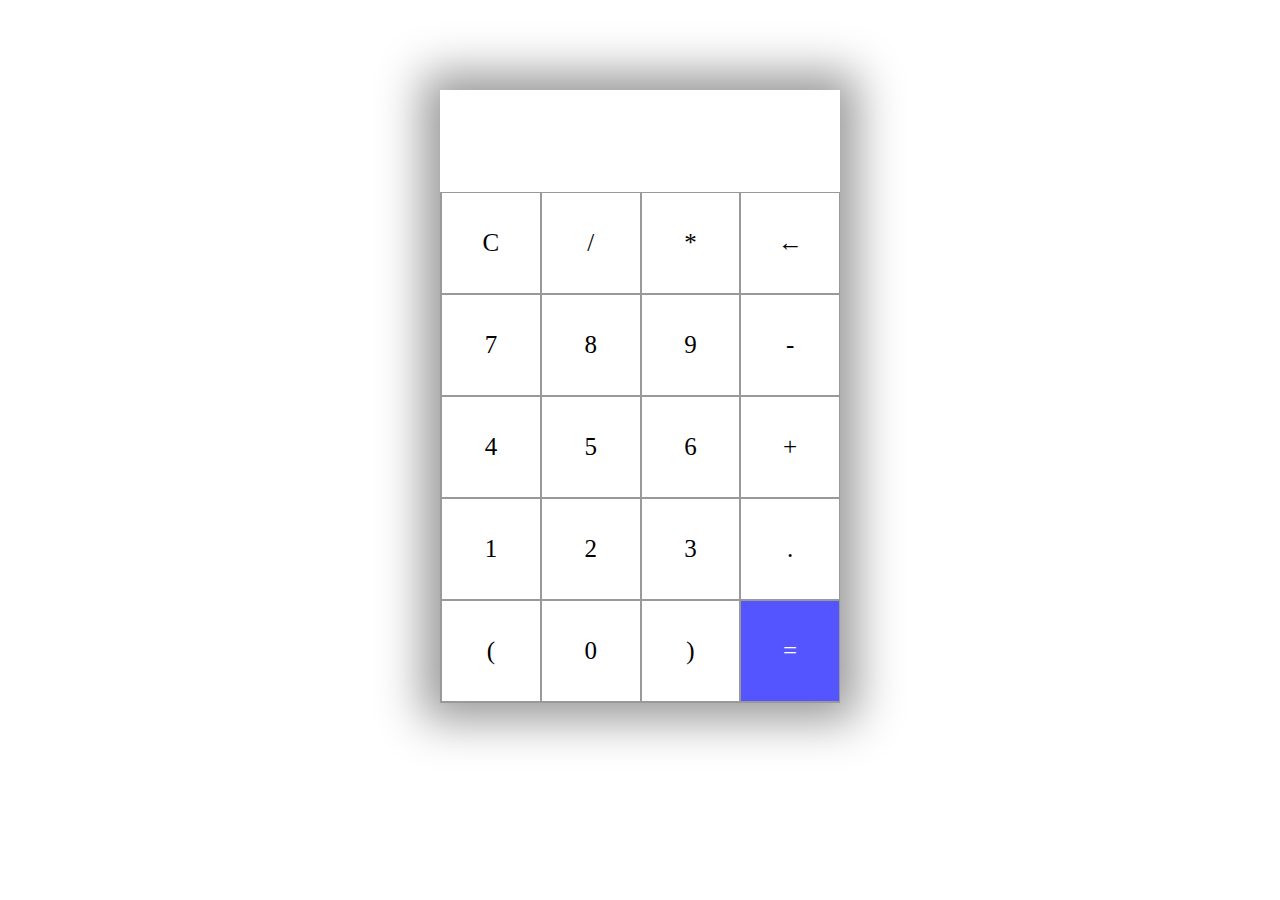
<file: calculator/index.html>
<!DOCTYPE html>
<html lang="en">
<head>
    <meta charset="UTF-8">
    <meta http-equiv="X-UA-Compatible" content="IE=edge">
    <meta name="viewport" content="width=device-width, initial-scale=1.0">
    <title>Calculator - Map, Slice, Array.from and Eval</title>
    <link rel="stylesheet" href="index.css">
</head>
<body>
    <section>
        <div class="container">
            <div id="display"></div>
            <div class="buttons">
                <div class="button">C</div>
                <div class="button">/</div>
                <div class="button">*</div>
                <div class="button">&larr;</div>
                <div class="button">7</div>
                <div class="button">8</div>
                <div class="button">9</div>
                <div class="button">-</div>
                <div class="button">4</div>
                <div class="button">5</div>
                <div class="button">6</div>
                <div class="button">+</div>
                <div class="button">1</div>
                <div class="button">2</div>
                <div class="button">3</div>
                <div class="button">.</div>
                <div class="button">(</div>
                <div class="button">0</div>
                <div class="button">)</div>
                <div id="equal" class="button">=</div>
            </div>
        </div>
    </section>
    <script src="index.js"></script>
</body>
</html>
</file>
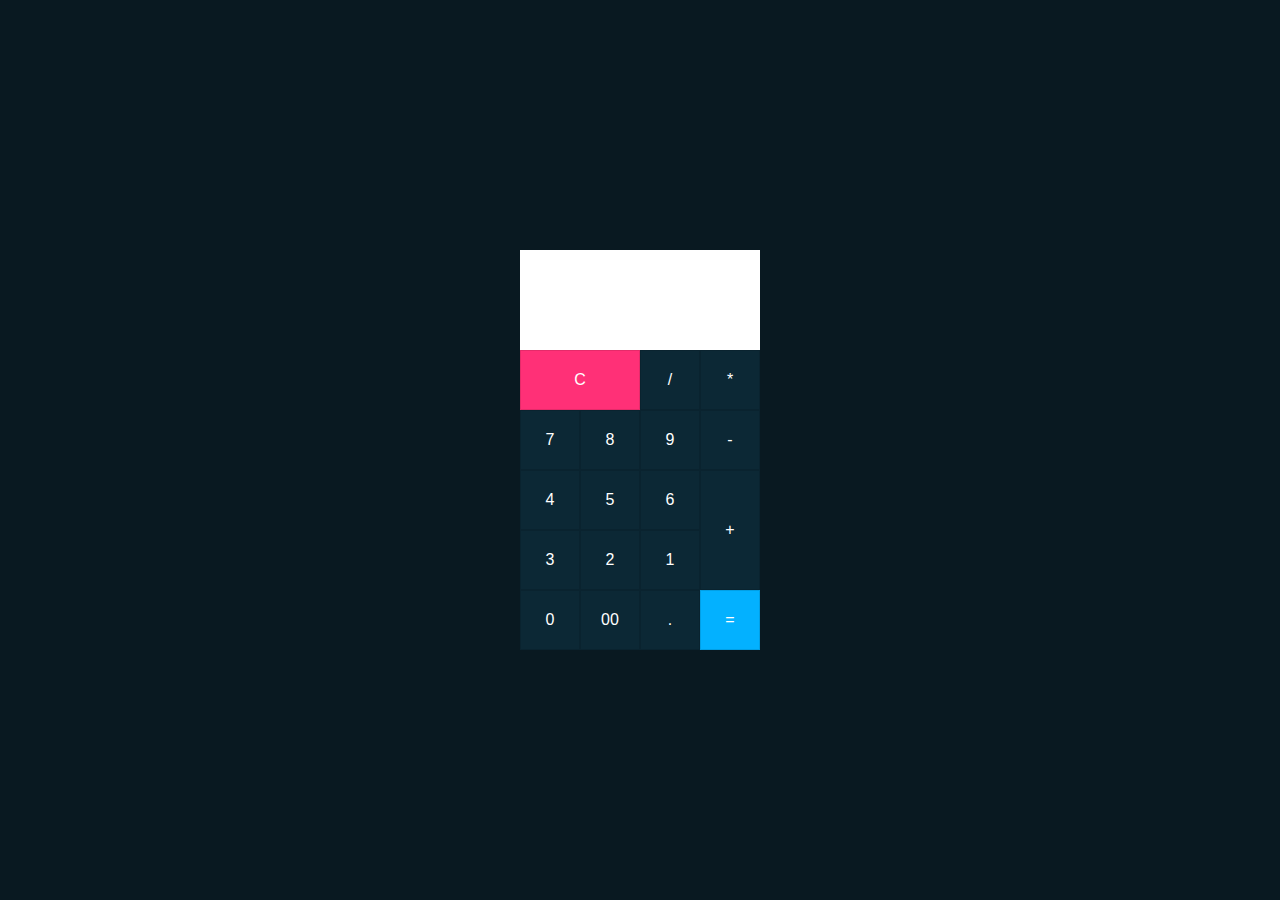
<file: simple-calculator/index.html>
<!DOCTYPE html>
<html lang="en">
<head>
    <meta charset="UTF-8">
    <meta http-equiv="X-UA-Compatible" content="IE=edge">
    <meta name="viewport" content="width=device-width, initial-scale=1.0">
    <title>Simple Calculator</title>
    <link rel="stylesheet" href="index.css">
</head>
<body>

   <form class="calculator" name="calc">

    <input class="value" type="text" name="txt" readonly="">
    
    <span class="num clear" onclick="document.calc.txt.value = '' ">C</span>
    <span class="num" onclick="document.calc.txt.value += '/' ">/</span>
    <span class="num" onclick="document.calc.txt.value += '*' ">*</span>
    <span class="num" onclick="document.calc.txt.value += '7' ">7</span>
    <span class="num" onclick="document.calc.txt.value += '8' ">8</span>
    <span class="num" onclick="document.calc.txt.value += '9' ">9</span>
    <span class="num" onclick="document.calc.txt.value += '-' ">-</span>
    <span class="num" onclick="document.calc.txt.value += '4' ">4</span>
    <span class="num" onclick="document.calc.txt.value += '5' ">5</span>
    <span class="num" onclick="document.calc.txt.value += '6' ">6</span>
    <span class="num plus" onclick="document.calc.txt.value += '+' ">+</span>
    <span class="num" onclick="document.calc.txt.value += '3' ">3</span>
    <span class="num" onclick="document.calc.txt.value += '2' ">2</span>
    <span class="num" onclick="document.calc.txt.value += '1' ">1</span>
    <span class="num" onclick="document.calc.txt.value += '0' ">0</span>
    <span class="num" onclick="document.calc.txt.value += '00' ">00</span>
    <span class="num" onclick="document.calc.txt.value += '.' ">.</span>
    <span class="num equal" onclick="document.calc.txt.value = eval(calc.txt.value)">=</span>
   </form>
</body>
</html>
</file>
<file: calculator/index.css>
.container {
    max-width: 400px;
    margin: 10vh auto 0 auto;
    box-shadow: 0px 0px 43px 17px rgba(153,153,153,1);
}

#display {
    text-align: right;
    height: 70px;
    line-height: 70px;
    padding: 16px 8px;
    font-size: 25px;
}

.buttons {
    display: grid;
    border-bottom: 1px solid #999;
    border-left: 1px solid#999;
    grid-template-columns: 1fr 1fr 1fr 1fr;
}

.buttons > div {
    border-top: 1px solid #999;
    border-right: 1px solid#999;
}

.button {
    border: 0.5px solid #999;
    line-height: 100px;
    text-align: center;
    font-size: 25px;
    cursor: pointer;
}

#equal {
    background-color: rgb(85, 85, 255);
    color: white;
}

.button:hover {
    background-color: #323330;
    color: white;
    transition: 0.5s ease-in-out;
}
</file>
<file: simple-calculator/index.css>
* {
    margin: 0;
    padding: 0;
    box-sizing: border-box;
    font-family: 'Gill Sans', 'Gill Sans MT', Calibri, 'Trebuchet MS', sans-serif;
}

body {
    display: flex;
    justify-content: center;
    align-items: center;
    min-height: 100vh;
    background: #091921;
}

.calculator {
    position: relative;
    display: grid;
}

.calculator .value {
    grid-column: span 4;
    height: 100px;
    text-align: right;
    border: none;
    outline: none;
    padding: 10px;
    font-size: 18px;
}

.calculator span {
    display: grid;
    width: 60px;
    height: 60px;
    color: #fff;
    background: #0c2835;
    place-items: center;
    border: 1px solid rgba(0,0,0,.1);
}

.calculator span:active {
    background: #74ff3b;
    color: #111;
}

.calculator span.clear {
    grid-column: span 2;
    width: 120px;
    background: #ff3077;
}

.calculator span.plus {
    grid-row: span 2;
    height: 120px;
}

.calculator span.equal {
    background: #03b1ff;
}
</file>
